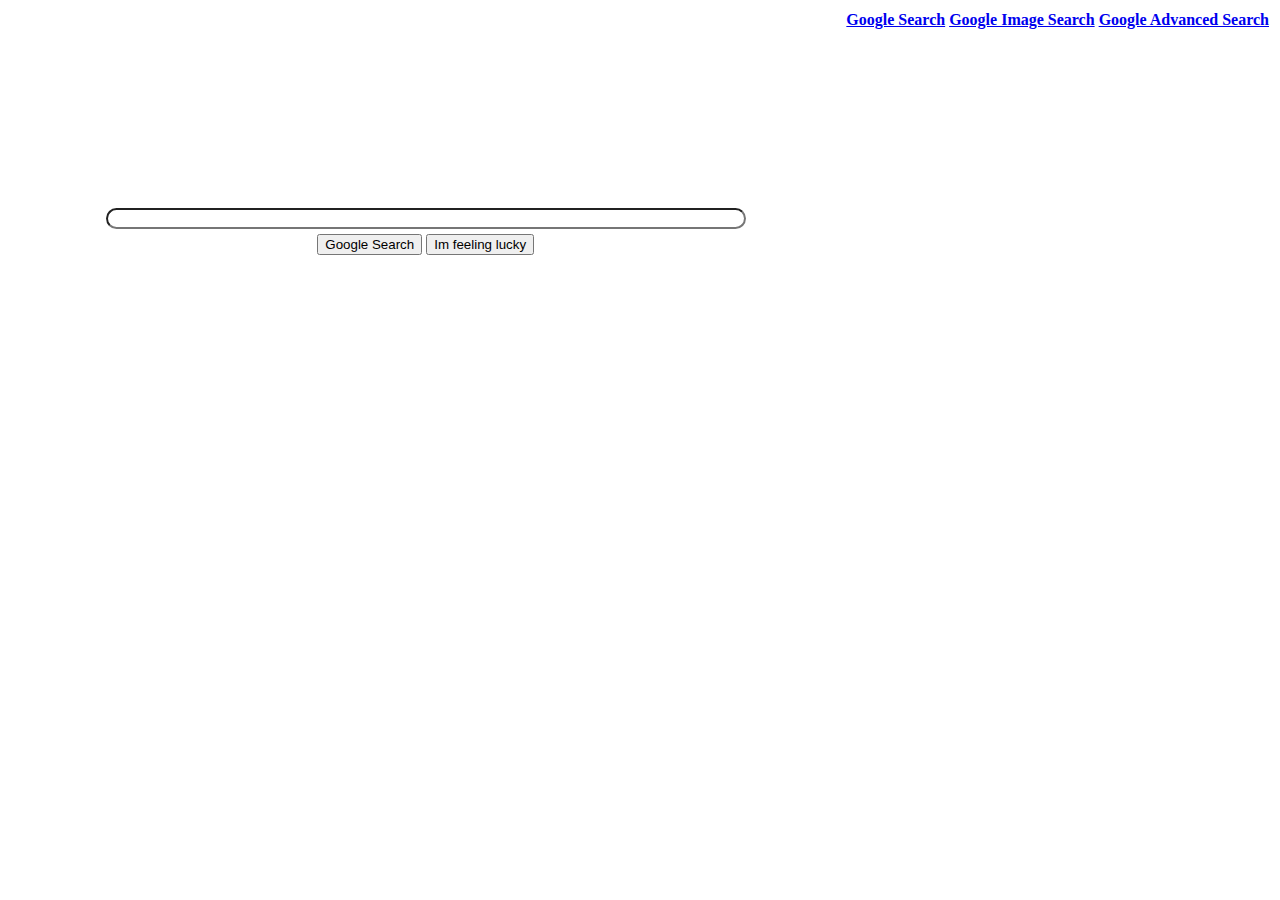
<file: index.html>
<!DOCTYPE html>
<html lang="en">
    <head>
        <title>Search</title>
        <link rel="stylesheet" href="tableStyle.css">
    </head>
    <body id="here">
    	<table>
    		<thead>
    			<th>
    				<a href="#here">Google Search</a>
    			</th>
    			<th>
    				<a href="Google Image Search.html">Google Image Search</a>
    			</th>
    			<th>
    				<a href="Google Advanced Search.html">Google Advanced Search</a>
    			</th>
    		</thead>
    	</table>
        <form action="https://google.com/search">
            <input id="rounded_corner" type="text" name="q">
            </br>
            <input class="button" type="submit" value="Google Search">
            <input class="button" type="button" onclick="location.href='https://www.google.com/doodles'" href="https://www.google.com/doodles" value="Im feeling lucky">
        </form>
    </body>
</html>
</file>
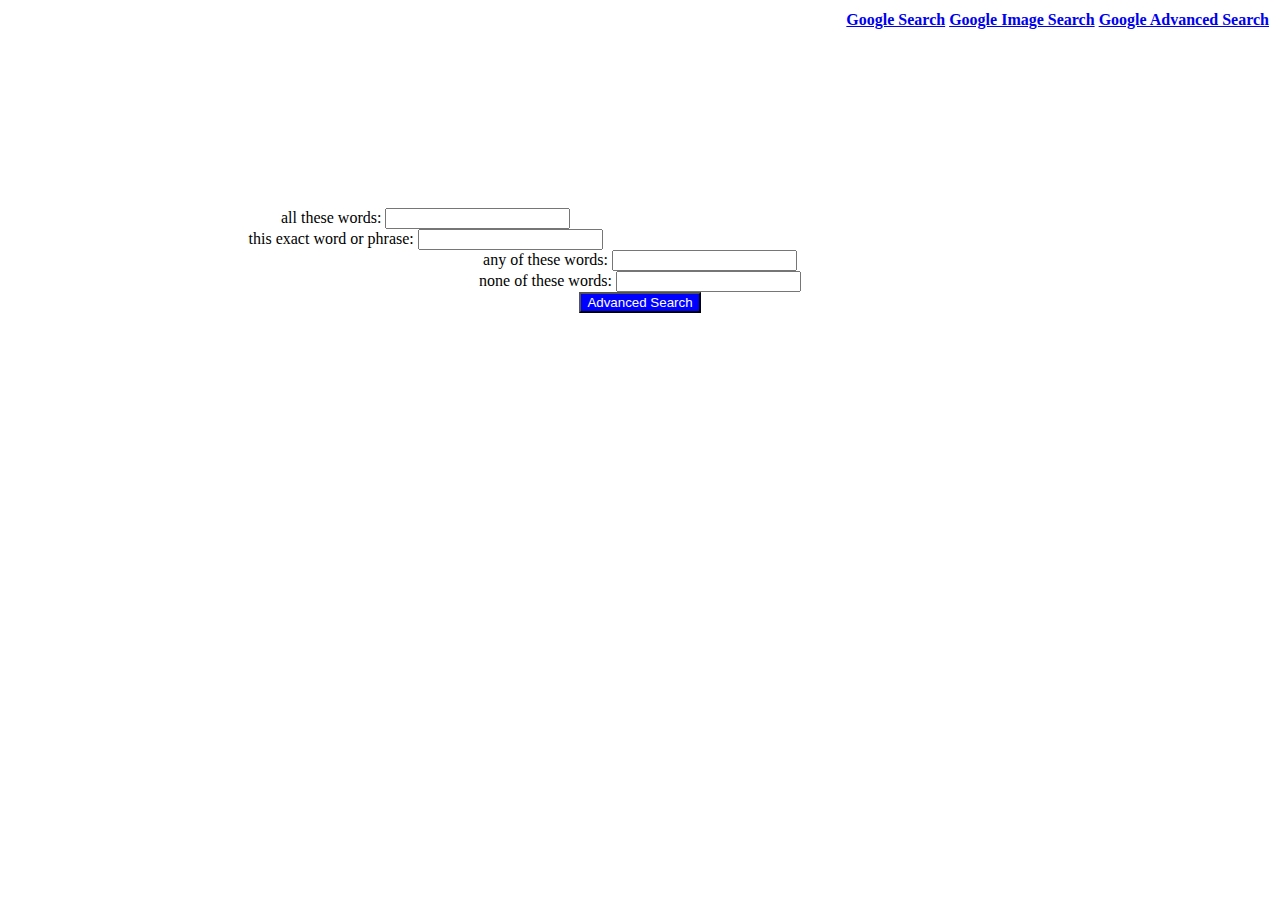
<file: Google Advanced Search.html>
<!DOCTYPE html>
<html lang="en">
    <head>
        <title>Advanced Search</title>
        <link rel="stylesheet" href="tableStyle.css">
    </head>
    <body id="here">
    	<table>
    		<thead>
    			<th>
    				<a href="index.html">Google Search</a>
    			</th>
    			<th>
    				<a href="Google Image Search.html">Google Image Search</a>
    			</th>
    			<th>
    				<a href="#here">Google Advanced Search</a>
    			</th>
    		</thead>
    	</table>
        <form action="https://google.com/advanced_search">
            <label for="all these words:">all these words:</label>
            <input id="all these words:" type="text" name="q">
            <br>
            <label for="this exact word or phrase:">this exact word or phrase:</label>
            <input id="this exact word or phrase:" type="text" name="q">
            <br>
            <label for="any of these words:">any of these words:</label>
            <input id="any of these words:" type="text" name="q">
            <br>
            <label for="none of these words:">none of these words:</label>
            <input id="none of these words:" type="text" name="q">
            <br>
            <input id="advanced_button" type="submit" value="Advanced Search">
        </form>
    </body>
</html>
</file>
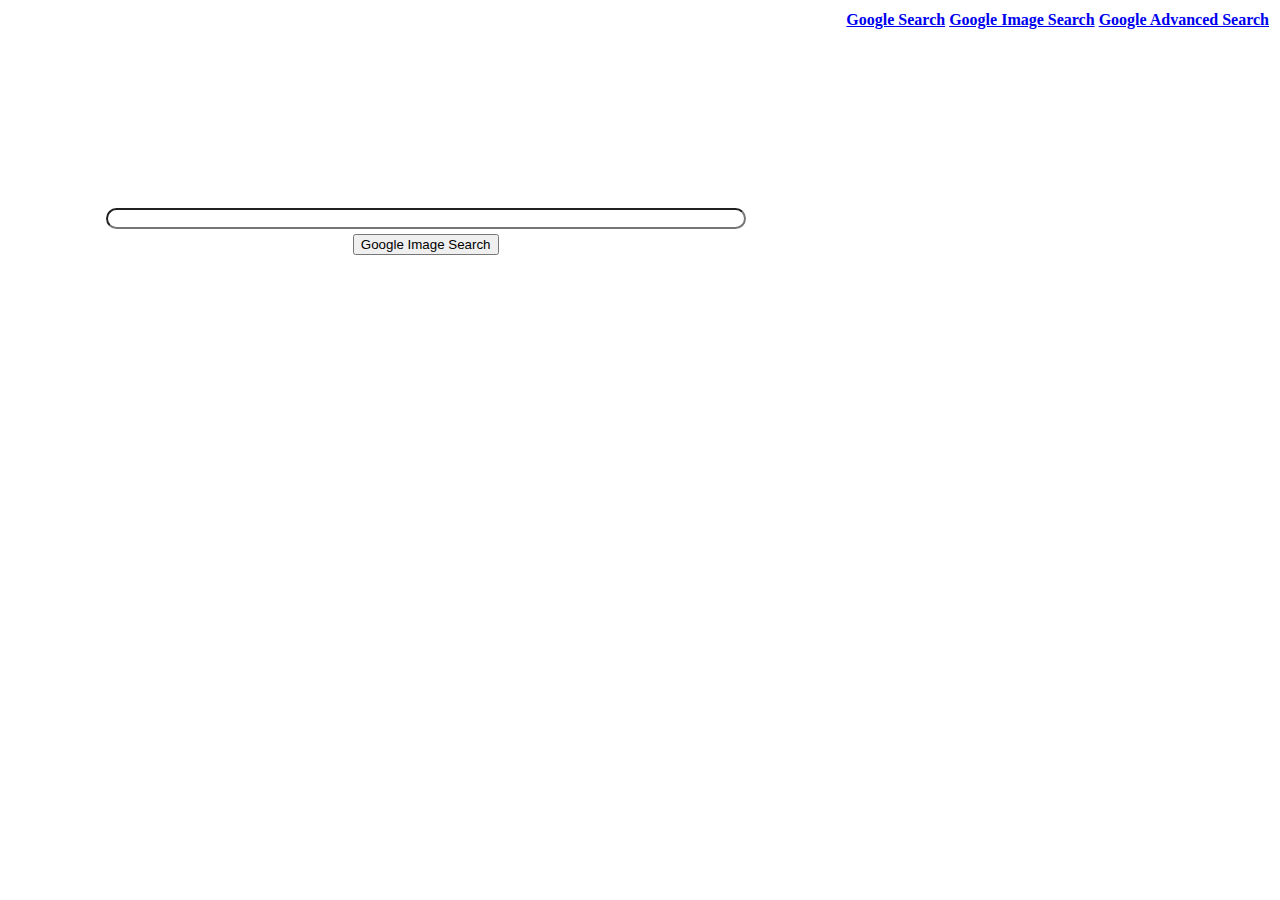
<file: Google Image Search.html>
<!DOCTYPE html>
<html lang="en">
    <head>
        <title>Search</title>
        <link rel="stylesheet" href="tableStyle.css">
    </head>
    <body id="here">
        <table>
            <thead>
                <th>
                    <a href="index.html">Google Search</a>
                </th>
                <th>
                    <a href="#here">Google Image Search</a>
                </th>
                <th>
                    <a href="Google Advanced Search.html">Google Advanced Search</a>
                </th>
            </thead>
        </table>
        <form action="https://image.google.com/images">
            <input id="rounded_corner" type="text" name="q">
            </br>
            <input class="button" type="submit" value="Google Image Search">
        </form>
    </body>
</html>
</file>
<file: tableStyle.css>
table{ 
	float: right;
}
#rounded_corner{
	border-radius: 25px;
	width: 50%;
}
form{
	position: relative;
	top:200px;
	text-align: center;
}
.button{
	margin-top:5px;
}
#advanced_button{
	background-color: blue;
	color: white;
}
</file>
